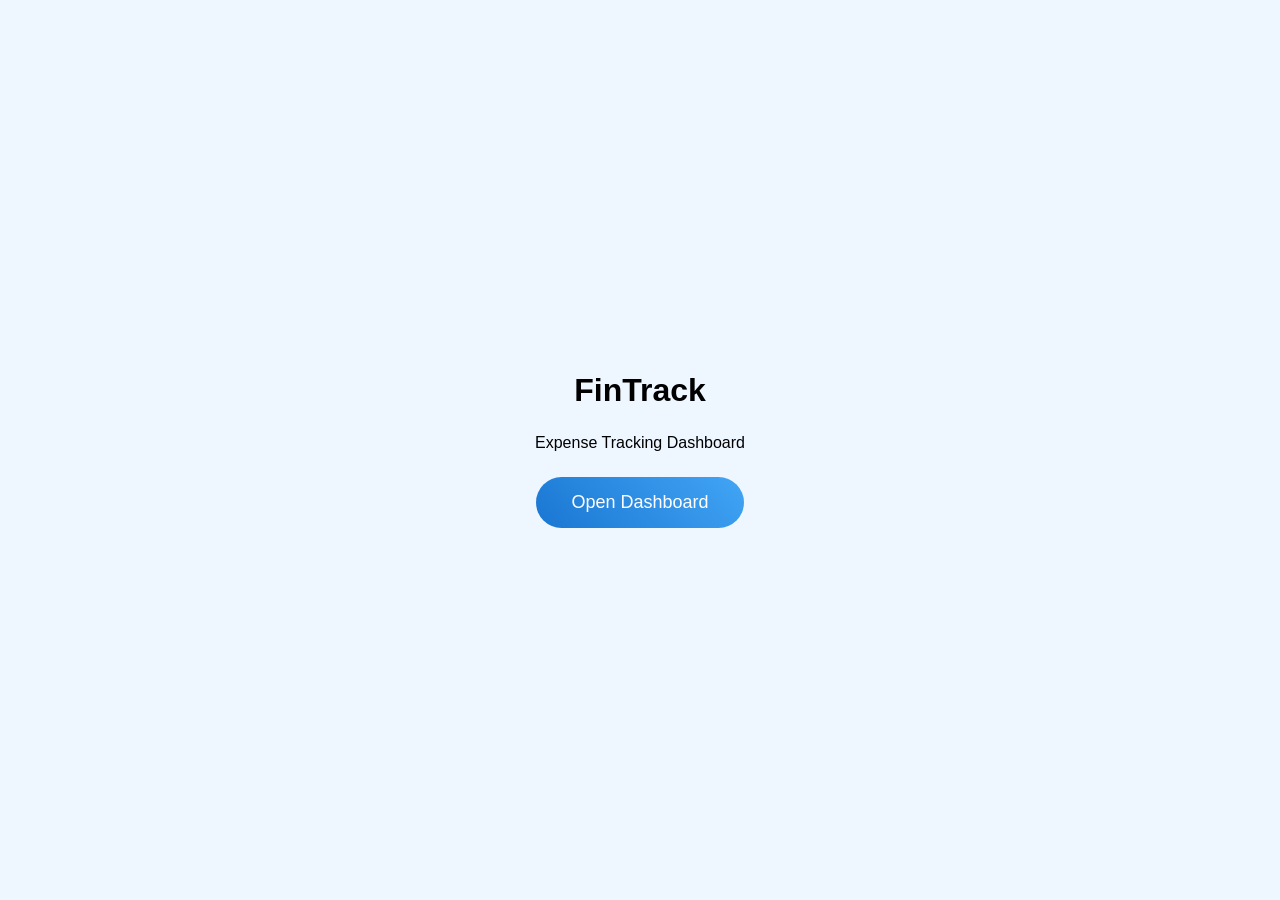
<file: templates/index.html>
<!DOCTYPE html>

<html>

<head>

<title>Expense On Point</title>

<link rel="stylesheet" href="/static/css/style.css">

</head>


<body>


<div class="landing">


<h1>
FinTrack
</h1>


<p>
 Expense Tracking Dashboard
</p>


<a href="/dashboard">
<button>
Open Dashboard
</button>
</a>


</div>


</body>

</html>
</file>
<file: static/css/style.css>
*{

margin:0;
padding:0;
box-sizing:border-box;
font-family:'Segoe UI',sans-serif;

}



body{

background:#eef6ff;

}



.background{

min-height:100vh;

background:
linear-gradient(
135deg,
#ffffff,
#dbeeff,
#ffffff
);

display:flex;

}



/* SIDEBAR */


.sidebar{

width:260px;

padding:30px;

background:
rgba(255,255,255,0.5);

backdrop-filter:blur(20px);

box-shadow:
0 10px 30px rgba(0,0,0,.1);


}



.sidebar h2{

color:#1565c0;

margin-bottom:40px;

}



.sidebar a{

display:block;

padding:15px;

margin:10px 0;

border-radius:20px;

color:#555;

transition:.3s;

}



.sidebar a:hover{

background:#1976d2;

color:white;

}



.profile{

margin-top:100px;

font-size:18px;

}




/* CONTENT */


.content{

flex:1;

padding:40px;

}




.cards{

display:grid;

grid-template-columns:
repeat(auto-fit,minmax(220px,1fr));

gap:25px;

margin:30px 0;

}



.card{

background:
rgba(255,255,255,.55);

backdrop-filter:blur(20px);

padding:25px;

border-radius:24px;

box-shadow:
0 15px 35px rgba(0,0,0,.12);

transition:.3s;

}



.card:hover{

transform:translateY(-8px);

}



.card h1{

color:#1565c0;

margin-top:15px;

}




.charts{

display:grid;

grid-template-columns:
repeat(auto-fit,minmax(350px,1fr));

gap:25px;

}



.chart-box,
.transactions{

background:
rgba(255,255,255,.6);

padding:30px;

border-radius:24px;

box-shadow:
0 15px 35px rgba(0,0,0,.1);

}



.transaction{

display:flex;

justify-content:space-between;

padding:20px;

margin-top:15px;

border-radius:18px;

background:#f5faff;

}



.transaction span{

font-weight:bold;

color:#1565c0;

}





button{

padding:15px 35px;

border:none;

border-radius:30px;

background:
linear-gradient(
45deg,
#1976d2,
#42a5f5
);

color:white;

font-size:18px;

cursor:pointer;

}




.landing{

height:100vh;

display:flex;

flex-direction:column;

align-items:center;

justify-content:center;

gap:25px;

}




@media(max-width:768px){


.sidebar{

display:none;

}


.content{

padding:20px;

}


}
</file>
